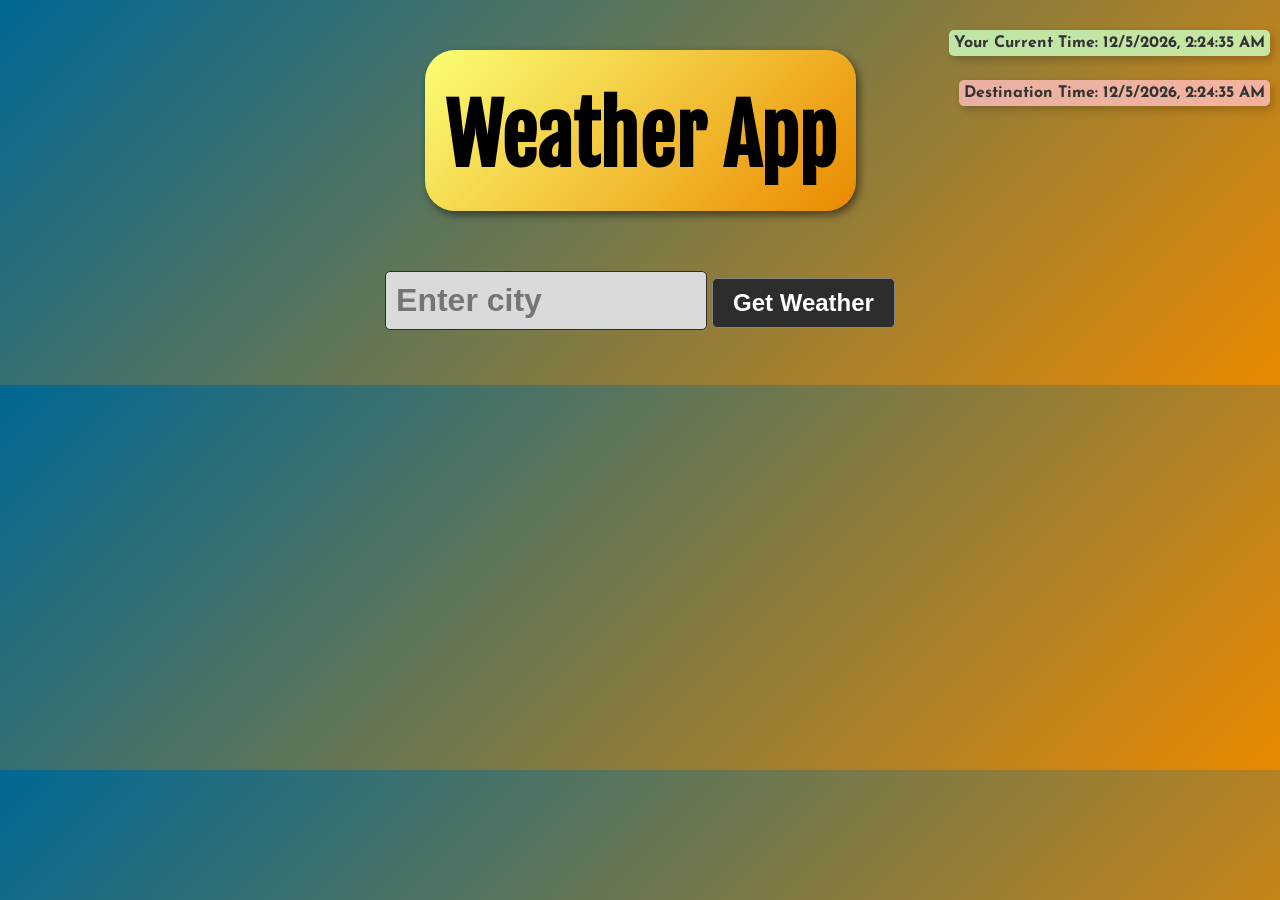
<file: index.html>
<!doctype HTML>
<html lang="en">
<head>
    <meta charset="utf-8">
    <meta name="viewport" content="width=device-width, initial-scale=1.0">
    <title>Weather App</title>
    <link rel="stylesheet" href="style.css">
    <script src="script.js" defer></script>
    <link rel="preconnect" href="https://fonts.googleapis.com">
<link rel="preconnect" href="https://fonts.gstatic.com" crossorigin>
<link href="https://fonts.googleapis.com/css2?family=Fjalla+One&family=Josefin+Sans:ital,wght@0,100..700;1,100..700&display=swap" rel="stylesheet">
</head>
<body>
    <div class = "titleBackground">
        <h1 class="weatherTitle">Weather App</h1>
    </div>
    <form class = "weatherForm">
        <input type="text" name="city" class = "cityInput" placeholder = "Enter city" required>
        <select class = "predictionsContainer" style="display: none;">
            <option value="">Loading...</option>
        </select>
        <button type="submit">Get Weather</button>
    </form>
    <div class="recentSearchesContainer" style="display: none;">
        <h3>Recent Searches</h3>
        <div class="recentSearchesList"></div>
        <button class="clearHistoryBtn">Clear History</button>
    </div>
    <div class = "weatherResult animate" style ='display:none'>
    </div>
    <div class = "forecastContainer animate--slow" style ='display:none'>
    </div>
    <div class = "errorModal" style ='display:none'>
        <div class = "errorContent">
            <h2>Error ⚠️</h2>
            <span class = "CloseError">&times;</span>
            <p class = "errorMessage"></p>
        </div>
    </div>
</body>
</html>
</file>
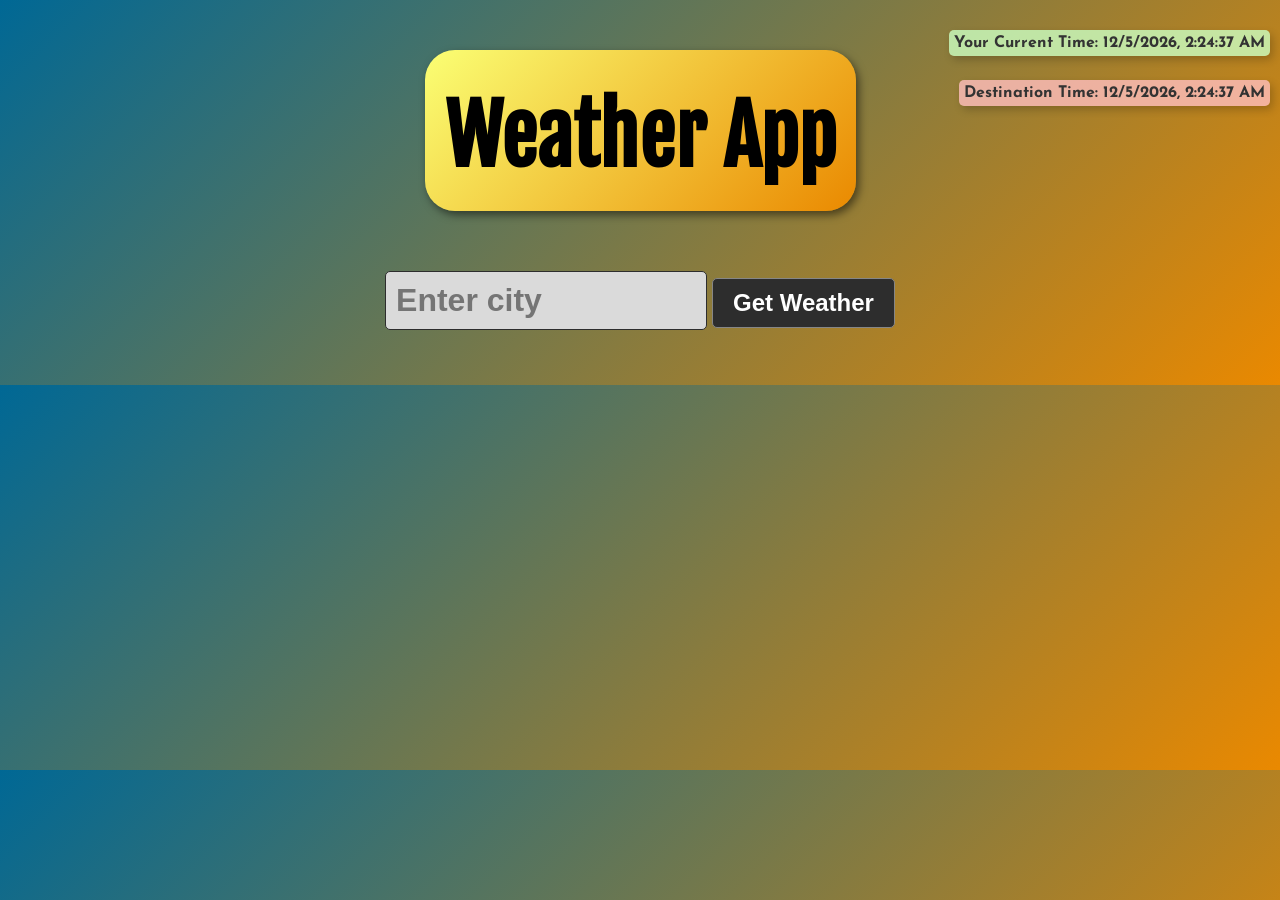
<file: weather-site.html>
<!doctype HTML>
<html lang="en">
<head>
    <meta charset="utf-8">
    <meta name="viewport" content="width=device-width, initial-scale=1.0">
    <title>Weather App</title>
    <link rel="stylesheet" href="style.css">
    <script src="script.js" defer></script>
    <link rel="preconnect" href="https://fonts.googleapis.com">
<link rel="preconnect" href="https://fonts.gstatic.com" crossorigin>
<link href="https://fonts.googleapis.com/css2?family=Fjalla+One&family=Josefin+Sans:ital,wght@0,100..700;1,100..700&display=swap" rel="stylesheet">
</head>
<body>
    <div class = "titleBackground">
        <h1 class="weatherTitle">Weather App</h1>
    </div>
    <form class = "weatherForm">
        <input type="text" name="city" class = "cityInput" placeholder = "Enter city" required>
        <select class = "predictionsContainer" style="display: none;">
            <option value="">Loading...</option>
        </select>
        <button type="submit">Get Weather</button>
    </form>
    <div class="recentSearchesContainer" style="display: none;">
        <h3>Recent Searches</h3>
        <div class="recentSearchesList"></div>
        <button class="clearHistoryBtn">Clear History</button>
    </div>
    <div class = "weatherResult" style ='display:none'>
    </div>
    <div class = "forecastContainer" style ='display:none'>
    </div>
    <div class = "errorModal" style ='display:none'>
        <div class = "errorContent">
            <h2>Error ⚠️</h2>
            <span class = "CloseError">&times;</span>
            <p class = "errorMessage"></p>
        </div>
    </div>
</body>
</html>
</file>
<file: style.css>
h1.weatherTitle {
    font-size: 5rem;
    font-weight: bold;
    color: #000000;
    translate: 0 16px;
    font-family: Fjalla One, sans-serif;
}
.titleBackground {
    background: linear-gradient(135deg, #faff74, #ea8900);
    padding: 20px;
    border-radius: 30px;
    box-shadow: 3px 4px 8px rgba(0, 0, 0, 0.5);
    margin: 30px;
}

body {
    font-family: "Josefin Sans", sans-serif;
    background: linear-gradient(135deg, #006895, #ea8900); /* Do not use background-color, it only accepts solid colors */
    margin: 0 auto;
    display: flex;
    flex-direction: column;
    align-items: center;
    padding: 20px;
    height: clamp(100vh, 100%, 100vh); /* vh = viewport height, makes the body take the full height of the viewport */
    
}

.weatherForm {
    margin: 30px;
    position: relative;
}
.cityInput {
    padding: 10px;
    font-size: 2rem;
    border: 1px solid #2d2d2d;
    border-radius: 5px;
    width: 300px;
    margin-bottom: 5px;
    background-color: #dadada;
    font-weight: bold;
}
.cityInput:focus {
    outline: none;
    border-color: #0ec6a5;
    box-shadow: 0 0 5px rgba(14, 198, 165, 0.5);
}
.predictionsContainer { /* can this be a select element that appears below the input field when the user starts typing? */
    position: absolute;
    top: 100%;
    left: 0;
    right: 0;
    background-color: rgb(180, 180, 180);
    border: 1px solid #000000;
    border-top: none;
    z-index: 1000;
    min-height: 30px;
    max-height: 200px;
    font-size: 1.25rem;
    overflow-y: auto;
    width: 100%;
    min-width: 300px;
    display: block;
}

button {
    padding: 10px 20px;
    font-size: 1.5rem;
    font-weight: bold;
    background-color: #2d2d2d;
    color: white;
    border: 1px solid #868686;
    border-radius: 5px;
    cursor: pointer;
}
button:hover {
    background-color: #4d4d4d;
}
button:active {
    background-color: #8a8a8a;
}

/* Recent Searches Styling */
.recentSearchesContainer {
    margin: 20px;
    text-align: center;
    background: linear-gradient(135deg, rgba(255, 255, 255, 0.15), rgba(255, 255, 255, 0.05));
    padding: 15px;
    border-radius: 10px;
    backdrop-filter: blur(5px);
}

.recentSearchesContainer h3 {
    margin: 0 0 10px 0;
    color: #f0f0f0;
    font-size: 1.2rem;
}

.recentSearchesList {
    display: flex;
    flex-wrap: wrap;
    gap: 10px;
    justify-content: center;
    margin-bottom: 10px;
}

.recentSearchItem {
    background-color: #0ec6a5;
    color: #2d2d2d;
    border: 1px solid #0da38f;
    padding: 8px 15px;
    border-radius: 20px;
    cursor: pointer;
    font-size: 1.1rem;
    font-weight: bold;
    transition: all 0.3s ease;
}

.recentSearchItem:hover {
    background-color: #0da38f;
    transform: scale(1.05);
    transition:all 0.3s ease; 
}

.historyItem {
    background-color: #0ec6a5;
    color: #2d2d2d;
    border: none;
    padding: 8px 15px;
    border-radius: 20px;
    cursor: pointer;
    font-size: 0.9rem;
    font-weight: bold;
    transition: all 0.3s ease;
}

.historyItem:hover {
    background-color: #0da38f;
    transform: scale(1.05);
    transition:all 0.3s ease;
}

.clearHistoryBtn {
    background-color: #e74c3c;
    color: white;
    padding: 8px 15px;
    font-size: 0.9rem;
    border-radius: 10px;
    border: 1px solid #c0392b;
    cursor: pointer;
    transition: all 0.3s ease;
}

.clearHistoryBtn:hover {
    transform: scale(1.05);
    background-color: #c0392b;
}

.weatherTitle {
    font-size: 2.5rem;
    color: #0ec6a5;
    margin-bottom: 20px;
}

.weatherResult {
    margin-top: 20px;
    padding: 30px;
    word-wrap: break-word;
    border-radius: 10px;
    box-shadow: 3px 4px 8px rgba(0, 0, 0, 0.5);
    min-width: 800px;
    display: flex;
    flex-direction: column;
    text-align: center;
}


h1 {
    margin: 0;
    font-size: 3.5rem;
    margin-bottom: 20px;
}

p {
    font-size: 1.5rem;
    margin: 10px 0;
}

#cityDisplay {
    font-weight: bold;
}

.tempDisplay {
    color: #f0f0f0;
    font-weight: bold;
    font-size: 2rem;
} /* Add a bar for the temperature display */

.humidityDisplay {
    color: #f0f0f0;
    font-weight: bold;
} /* Add a bar for the humidity display */
.descriptionDisplay {
    color: #f0f0f0;
    font-weight: bold;
} /* Add a bar for the description display */
.windDisplay {
    color: #f0f0f0;
    font-weight: bold;
} /* Add symbols for the wind speed display */
.pressureDisplay {
    color: #f0f0f0;
    font-weight: bold;
} /* Add a bar for the pressure display */
.iconDisplay {
    font-size: 6rem;
    margin-top: 10px;
} 

/* Add styles for the time widget */
#timeWidget {
    margin-top: 20px;
    padding: 10px 20px;
    background-color: rgba(255, 255, 255, 0.1);
    border-radius: 10px;
    color: #f0f0f0;
    font-weight: bold;
    font-size: 1.5rem;
    margin-bottom: 0.5rem;
    box-shadow: 3px 4px 8px rgba(0, 0, 0, 0.2);
}

#timeWidget:hover, #timeWidget:active {
    background: rgba(0, 255, 47, 0.50);
    box-shadow: 3px 4px 12px rgba(6, 33, 0, 0.4);
    transform: scale(1.05);
    transition: all 0.3s ease;
}

#destinationTimeWidget {
    margin-top: 20px;
    padding: 10px 20px;
    background-color: rgba(255, 255, 255, 0.1);
    border-radius: 10px;
    color: #f0f0f0;
    font-weight: bold;
    font-size: 1.5rem;
    box-shadow: 3px 4px 8px rgba(0, 0, 0, 0.2);
}
#destinationTimeWidget:hover, #destinationTimeWidget:active {
    background-color: rgba(255, 255, 255, 0.50);
    box-shadow: 3px 4px 12px rgba(85, 0, 0, 0.4);
    transform: scale(1.05);
    transition: all 0.3s ease;
}

/* Add styles for the timezone display */
.sunriseDisplay {
    padding: 10px 20px;
    background-color: rgba(255, 234, 0, 0.1);
    color: #dbd700;
    font-weight: bold;
    font-size: 1.25rem;
    margin-top: 10px;
}
.sunsetDisplay {
    padding: 10px 20px;
    background-color: rgba(255, 230, 0, 0.1);
    color: #b0b004;
    font-weight: bold;
    font-size: 1.25rem;
    margin-top: 10px;
}

.updateTimeDisplay {
    padding: 10px 20px;
    background-color: rgba(255, 0, 0, 0.1);
    color: #ff7878;
    font-weight: bold;
    font-size: 1rem;
    margin-top: 10px;
}

/* Add styles for the forecast section */
.forecastTitle {
    font-size: 2.5rem;
    color: #a6a6a6;
    margin-bottom: 20px;
}

/*Forecast Styles*/
.forecastContainer {
    margin-top: 30px;
    padding: 20px;
    border-radius: 10px;
    background: linear-gradient(135deg, #006895, #d1972b);
    box-shadow: 3px 4px 8px rgba(0, 0, 0, 0.5);
    min-width: 800px;
    display: flex;
    flex-direction: column;
    text-align: center;
}

.iconDisplay-forecast {
    font-size: 3rem;
    margin-top: 10px;
} 

/* Add styles for forecast cards */
.forecastCard {
    background: rgba(0, 255, 128, 0.153);
    margin: 10px;
    padding: 20px;
    border-radius: 10px;
}

.forecastCard h3 {
    margin: 0;
    font-size: 1.75rem;
    color: #000000;
}

.forecastTime {
    font-size: 1.5rem;
    padding: 5px 0;
    background-color: rgba(255, 255, 255, 0.20);
}

/*error display styles*/
.errorDisplay {
    color: hsla(0, 100%, 50%, 0.8);
    font-weight: bold;
    font-size: 2rem;
    margin-top: 20px;

} /* Change error display to modal form*/

/* Error Modal Styles */
.errorModal {
    position: fixed;
    top: 0;
    left: 0;
    width: 100%;
    height: 100%;
    background-color: rgba(0, 0, 0, 0.8);
    display: flex;
    justify-content: center;
    align-items: center;
    z-index: 1000;
}

.errorContent {
    background-color: rgb(255, 202, 202);
    border-radius: 10px;
    padding: 30px;
    box-shadow: 0 4px 6px rgba(255, 0, 0, 0.2);
    border:#000 solid 1px;
    max-width: 400px;
    width: 90%;
    text-align: center;
    position: relative;
}

.errorContent h2 {
    margin: 0 0 15px 0;
    color: #e74c3c;
    font-size: 1.8rem;
}

.CloseError {
    position: absolute;
    top: 10px;
    right: 15px;
    font-size: 2rem;
    font-weight: bold;
    color: #aaa;
    cursor: pointer;
    line-height: 1;
}

.CloseError:hover, .CloseError:active {
    color: #000;
}

.errorMessage {
    color: #333;
    font-size: 1.1rem;
    margin: 15px 0;
}

/* Weather Type Specific Backgrounds */
.weather-thunderstorm {
    background: linear-gradient(135deg, #233d57, #545757) !important;
}

.weather-drizzle {
    background: linear-gradient(135deg, #3498db, #87b6b9) !important;
}

.weather-rain {
    background: linear-gradient(135deg, #56789a, #1f2c39) !important;
}

.weather-snow {
    background: linear-gradient(135deg, #ecf0f1, #a3aaae) !important;
    color: #2c3e50;
}

.weather-snow .tempDisplay,
.weather-snow .humidityDisplay,
.weather-snow .descriptionDisplay,
.weather-snow .windDisplay {
    color: #2c3e50;
}

.weather-mist {
    background: linear-gradient(135deg, #95a5a6, #bdc3c7) !important;
}

.weather-clear-day {
    background: linear-gradient(135deg, #faff74, #ea8900) !important;
}
.weather-clear-night {
    background: linear-gradient(135deg, #2c3e50, #000000) !important;
}
.weather-clouds-day {
    background: linear-gradient(135deg, #5289c0, #0068d0) !important;
}
.weather-clouds-night {
    background: linear-gradient(135deg, #5f7186, #000000) !important;
}
.weather-default {
    background: linear-gradient(135deg, #006895, #ea8900) !important;
}

/* Font Styles */

.josefin-sans-400-normal {
  font-family: "Josefin Sans", sans-serif;
  font-optical-sizing: auto;
  font-weight: 400;
  font-style: normal;
}

.fjalla-one-regular {
  font-family: "Fjalla One", sans-serif;
  font-weight: 400;
  font-style: normal;
}

/* Add keyframes for animations */
@keyframes slideInBottom {
    from {
        opacity: 0;
        transform: translateY(30px);
    }
    to {
        opacity: 1;
        transform: translateY(0);
    }
}

/* Add animations */
.weatherResult.animate {
    animation: slideInBottom 0.5s ease-out;
}

.forecastContainer.animate--slow {
    animation: slideInBottom 1s ease-out;
}

/* Mobile Responsiveness */
@media (max-width: 768px) {
    /* Title */
    h1.weatherTitle {
        font-size: 2.5rem; /* Down from 5rem */
        translate: 0 8px; /* Reduce offset */
        text-align: center;
    }
    .titleBackground {
        margin: 15px; /* Reduce margins */
        padding: 15px;
    }

    /* Body & Layout */
    body {
        padding: 10px; /* Reduce padding */
        align-items: stretch; /* Allow full width */
    }

    /* Form */
    .weatherForm {
        margin: 15px 0;
        width: 100%; /* Full width */
    }
    .cityInput {
        width: 95%; /* Full width */
        font-size: 1.5rem; /* Down from 2rem */
        padding: 12px; /* Larger for touch */
    }
    .predictionsContainer {
        min-width: 95%; /* Match input */
        font-size: 1rem; /* Smaller */
    }
    button {
        width: 100%; /* Full width for submit */
        padding: 12px; /* Larger touch target */
        font-size: 1.2rem; /* Down from 1.5rem */
        margin-top: 10px;
    }

    /* Recent Searches */
    .recentSearchesContainer {
        margin: 10px 0;
        padding: 10px;
    }
    .recentSearchesList {
        flex-direction: column; /* Stack vertically */
        gap: 8px;
    }
    .recentSearchItem, .historyItem, .clearHistoryBtn {
        font-size: 1rem; /* Smaller */
        padding: 10px 15px; /* Larger touch targets */
    }

    /* Weather Results */
    .weatherResult {
        min-width: unset; /* Remove fixed width */
        width: 95%;
        padding: 20px; /* Reduce padding */
        margin-top: 15px;
    }
    h1 {
        font-size: 2rem; /* Down from 3.5rem */
    }
    p {
        font-size: 1.2rem; /* Down from 1.5rem */
    }
    .tempDisplay {
        font-size: 1.5rem; /* Down from 2rem */
    }
    .iconDisplay {
        font-size: 4rem; /* Down from 6rem */
    }
    .sunriseDisplay, .sunsetDisplay, .updateTimeDisplay {
        font-size: 1rem; /* Smaller */
        padding: 8px 15px;
    }

    /* Time Widgets - Reposition to bottom for mobile */
    #timeWidget, #destinationTimeWidget {
        position: fixed;
        bottom: 10px; /* Move to bottom */
        top: unset; /* Remove top */
        right: 10px;
        left: 65vw; 
        width: calc(40% - 50px); /* Full width minus padding */
        max-height: 30px;
        font-size: 1rem; /* Smaller */
        padding: 8px;
        z-index: 1000;
        text-align: center; /* Center text */
    }
    #destinationTimeWidget {
        bottom: 50px; /* Stack below user time */
    }

    /* Forecast */
    .forecastContainer {
        min-width: unset; /* Remove fixed width */
        width: 100%;
        padding: 15px;
        margin-top: 20px;
        display: flex;
        flex-direction: row; /* Horizontal scroll */
        overflow-x: auto; /* Allow scrolling */
        gap: 10px;
    }
    .forecastCard {
        flex-shrink: 0; /* Prevent shrinking */
        width: 150px; /* Fixed card width for scroll */
        max-width: fit-content;
        margin: 0;
        padding: 15px;
        text-align: center;
    }
    .iconDisplay-forecast {
        font-size: 2rem; /* Down from 3rem */
    }

    /* Error Modal */
    .errorContent {
        padding: 20px; /* Reduce padding */
        max-width: 90%; /* Smaller on mobile */
    }
    .errorContent h2 {
        font-size: 1.5rem; /* Smaller */
    }
    .errorMessage {
        font-size: 1rem;
    }
    .CloseError {
        font-size: 1.5rem; /* Smaller */
    }
}

/* Optional: Hide time widgets on very small screens if they clutter */
@media (max-width: 480px) {
    #timeWidget, #destinationTimeWidget {
        display: none; /* Or position differently */
    }
}
</file>
